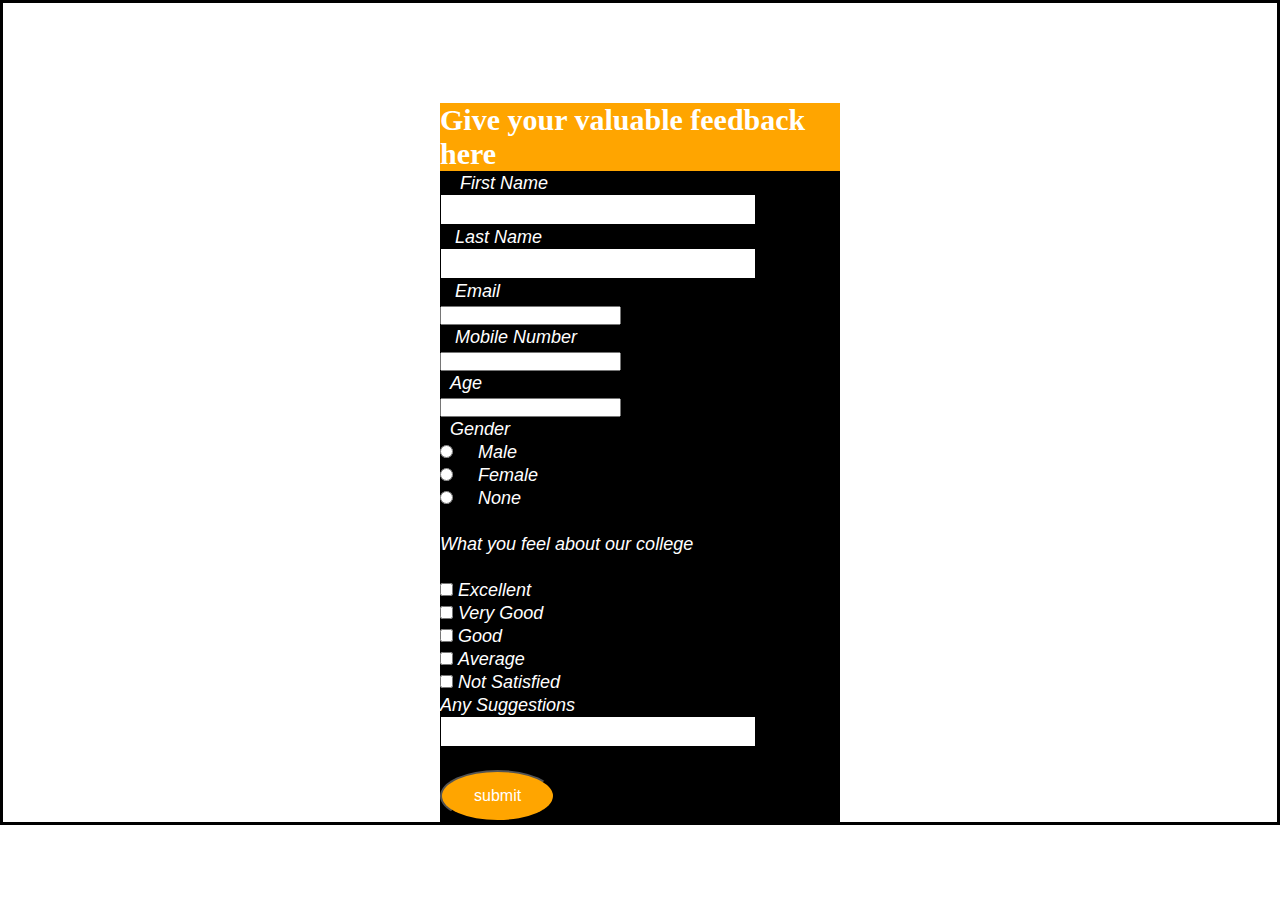
<file: Feedback.html>
<!DOCTYPE html>
<html lang="en">
<head>
    <meta charset="UTF-8">
    <meta http-equiv="X-UA-Compatible" content="IE=edge">
    <meta name="viewport" content="width=device-width, initial-scale=1.0">
    <title>Document</title>
</head>
<body>
    <style>
        * {
            margin: 0;
            padding: 0;
        }

        body {
            background: url(https://static01.nyt.com/images/2020/03/14/upshot/14up-colleges-remote/merlin_170373615_12f2c313-4f52-41ca-bd34-7709adf3453f-jumbo.jpg?quality=90&auto=webp);
      background-size: 100%;
      
       border-style: solid;
border-color: black;

        }
        div.main{
width:400px;
margin : 100px auto 0px auto;

        }
        div.register{
        width:100%;
        font-size:20px;    
color: #fff;
background-color: black;


        }
        
        label{
            font-family:sans-serif;
            font-size:18px;
            font-style:italic;
        }
        input#name{
            width:300px;
            border: 1px solid;
            outline: 0;
            padding: 7px;
        }
        input#submit{
            width:200px;
            padding: 7px;
            font-size:16px;
            font-family: 'Segoe UI', Tahoma, Geneva, Verdana, sans-serif;
            font-weight: 600;
            background-color: orange;
        }
        #buto{
            color:orangered;
            size: 40x;
            background-color:orange;
            color: white;
  padding: 15px 32px;
  text-align: center;
  text-decoration: none;
  display: inline-block;
  font-size: 16px;
  border-radius: 50%;
        }
        .feed{
            background-color:orange;
        }
    </style>


</head>

<body>
    <div class="main">
        <div class="register">
            <h2 class="feed">Give your valuable feedback here</h2>
            <form id="Register">
                
                &nbsp;  <label> &nbsp; First Name</label>
                <br>
                 <input type="text" name="fname" id="name">

                </br>
                &nbsp; <label>  &nbsp;Last Name</label>
                <br>
                <input type="text" name="lname" id="name">

                </br>

                &nbsp; <label> &nbsp;Email</label><br>
                <input type="email" name="name@gmail.com" id="email">
                </br>

                &nbsp; <label> &nbsp;Mobile Number</label>
                <br>
                <input type="number" name="number" id="number">
                </br>

                &nbsp; <label  &nbsp;>Age</label>
                <br>
                <input type="number" name="age" id="age">
                </br>

                &nbsp; <label>Gender</label>
                <br>

                <input type="radio" name="gender" id="male">
                &nbsp; <label> &nbsp; Male</label>
                <br>
                <input type="radio" name="gender" id="female">
                &nbsp; <label> &nbsp; Female</label></br>
                <input type="radio" name="gender" id="none">
                &nbsp;<label>  &nbsp; None</label>
                </br>
                <br>
                <label>What you feel about our college</label>
                </br>
                <br>
                <input type="checkbox" name="languages" id="languages">
                <label>Excellent</label></br>
                 <input type="checkbox" name="languages" id="languages">
                <label>Very Good</label>
                <br> <input type="checkbox" name="languages" id="languages">
                <label>Good </label></br>
                 <input type="checkbox" name="languages" id="languages">
                <label>Average</label>
                <br> <input type="checkbox" name="languages" id="languages">
                <label>Not Satisfied</label></br>

               
                <label>Any Suggestions</label>
                <br>
                <input type="text" name="suggestions are welcomed" id="name">

                </br>

                <br>
                <input id="buto" type="submit" value="submit" id="submit">


                </br>


            </form>


        </div>
    </div>

</body>
</html>
</file>
